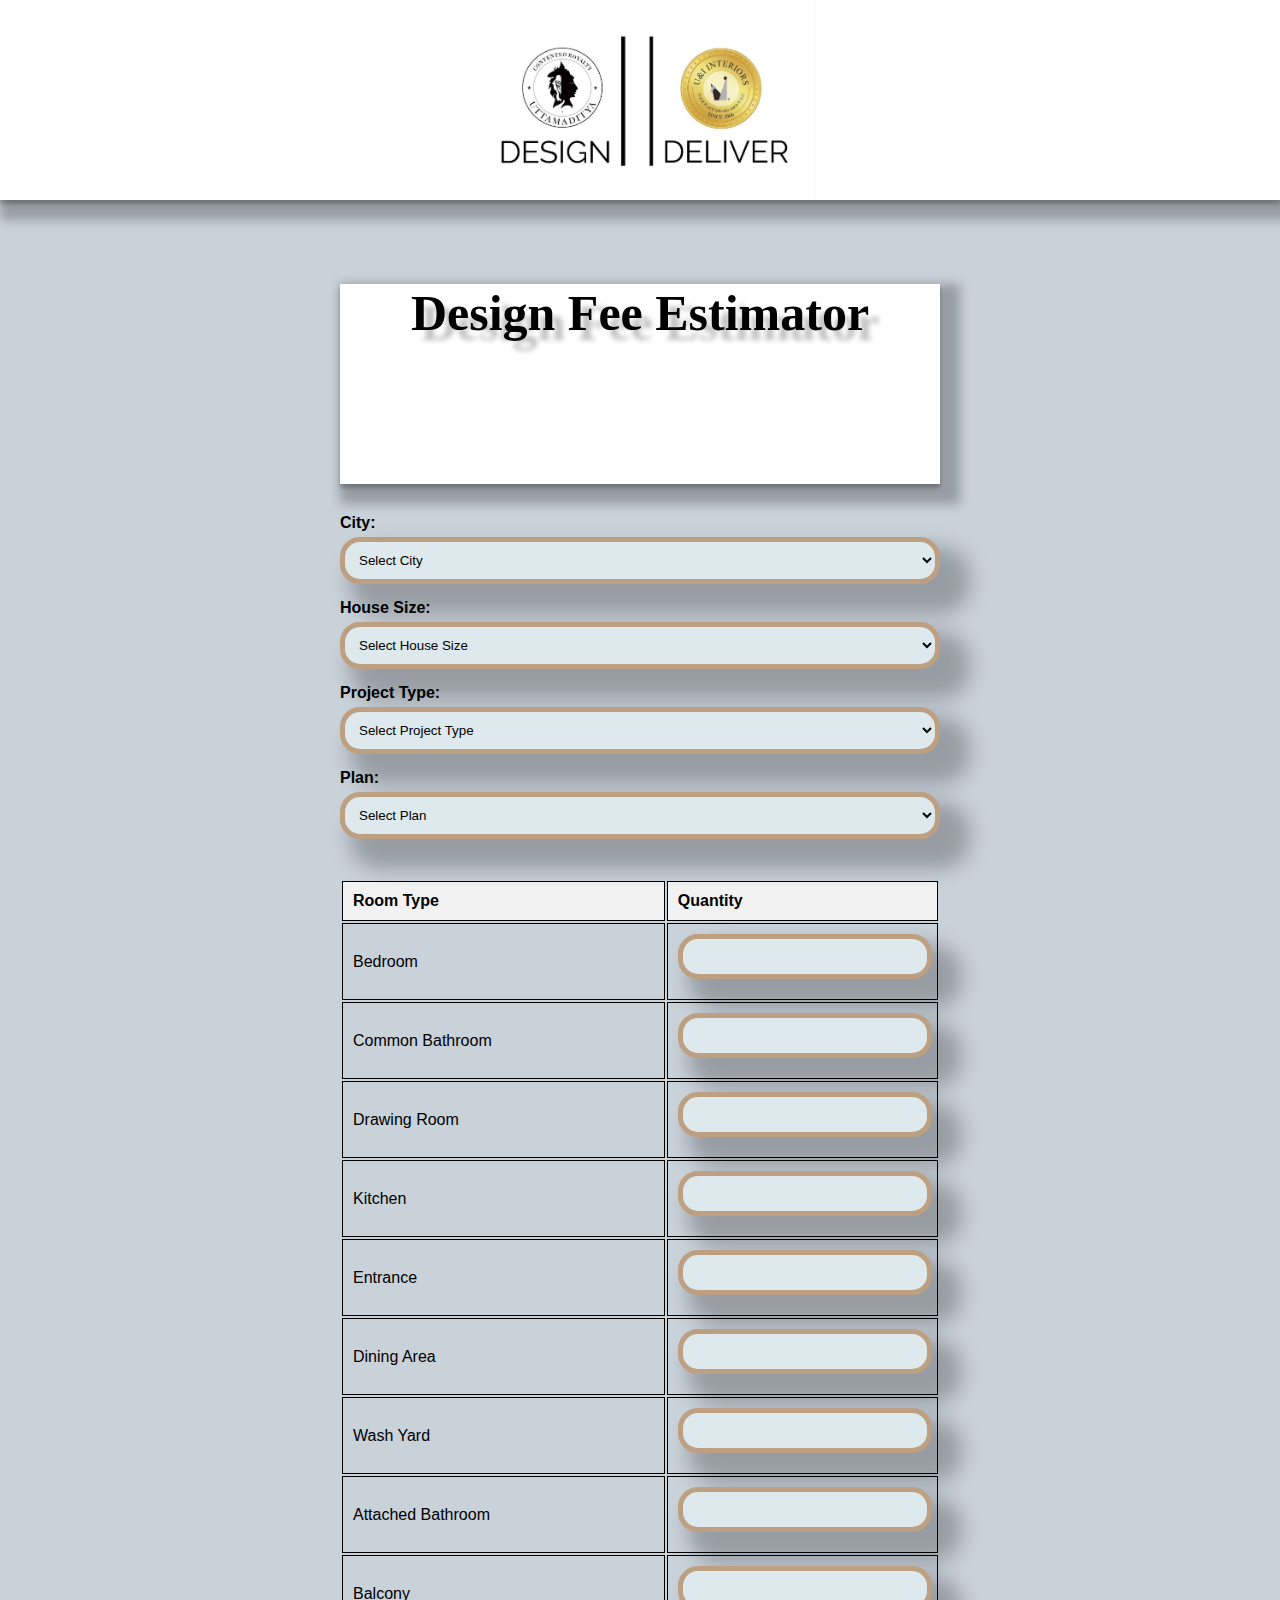
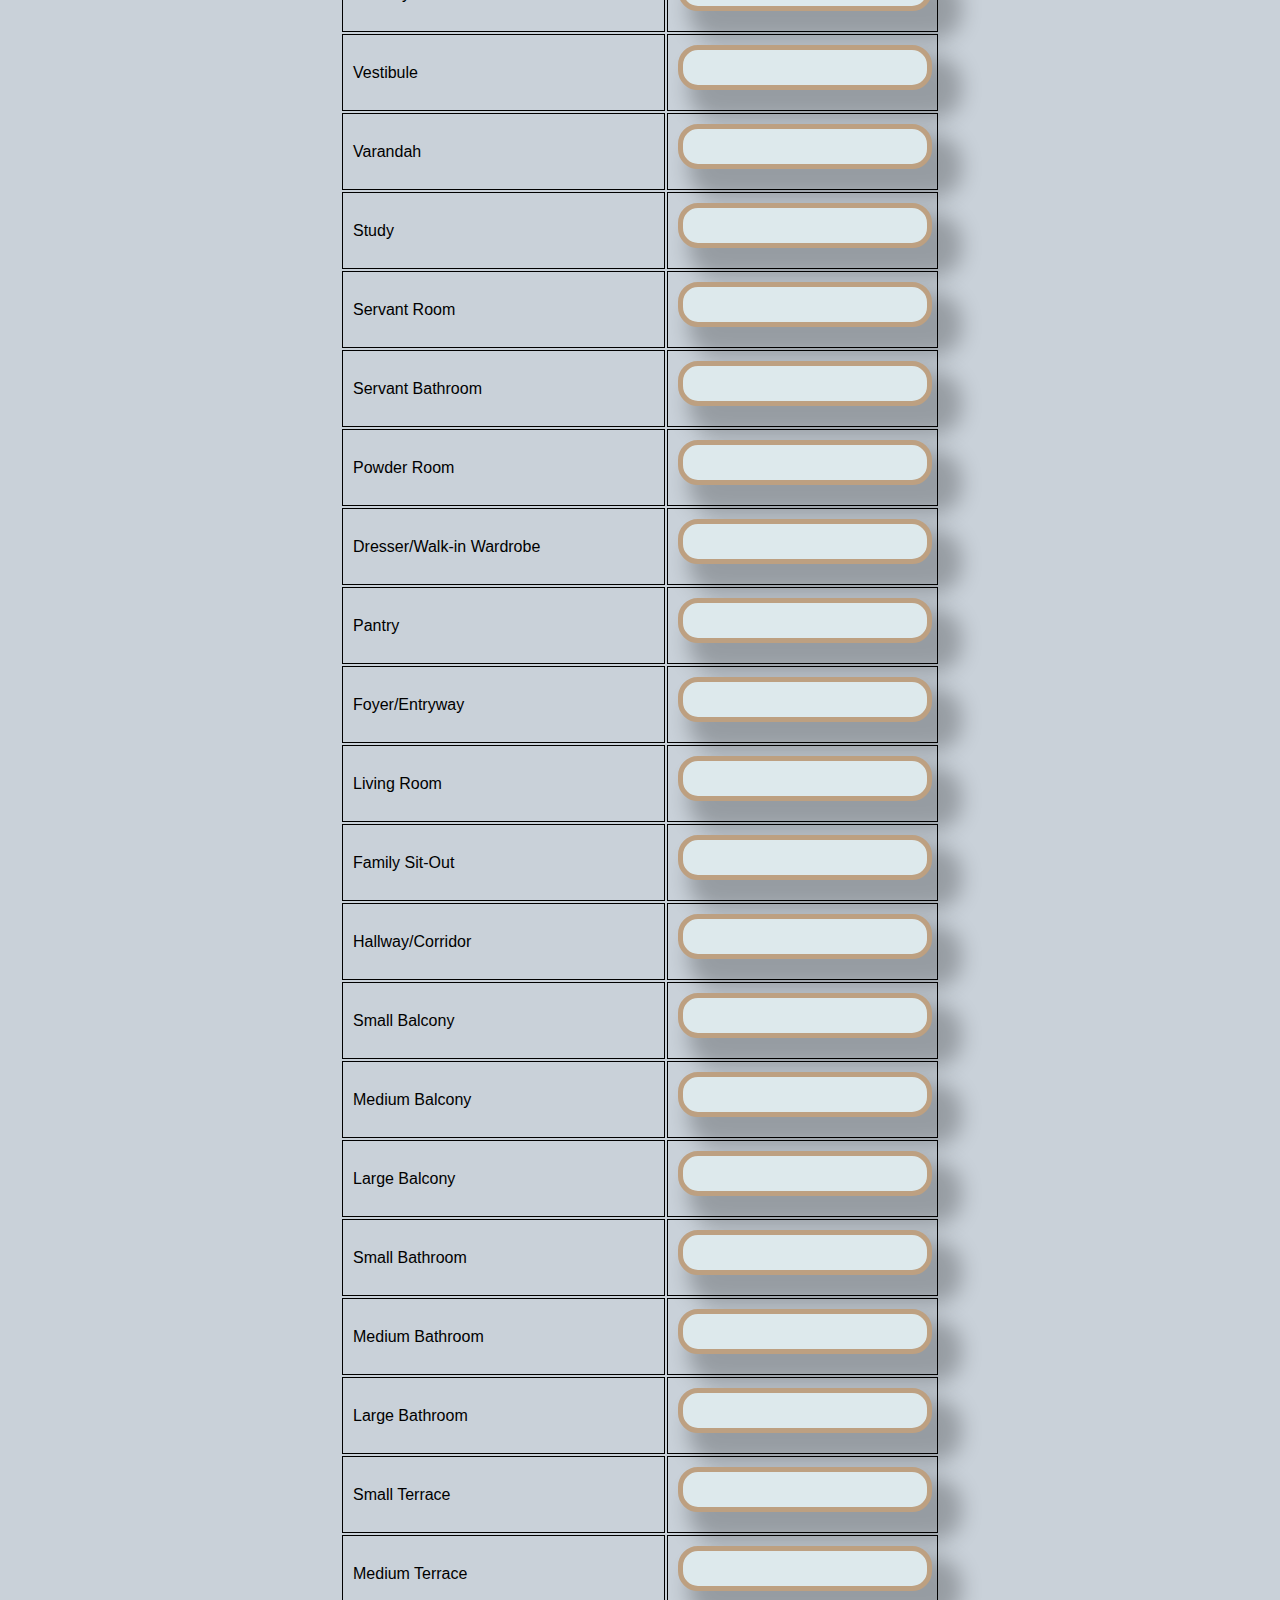
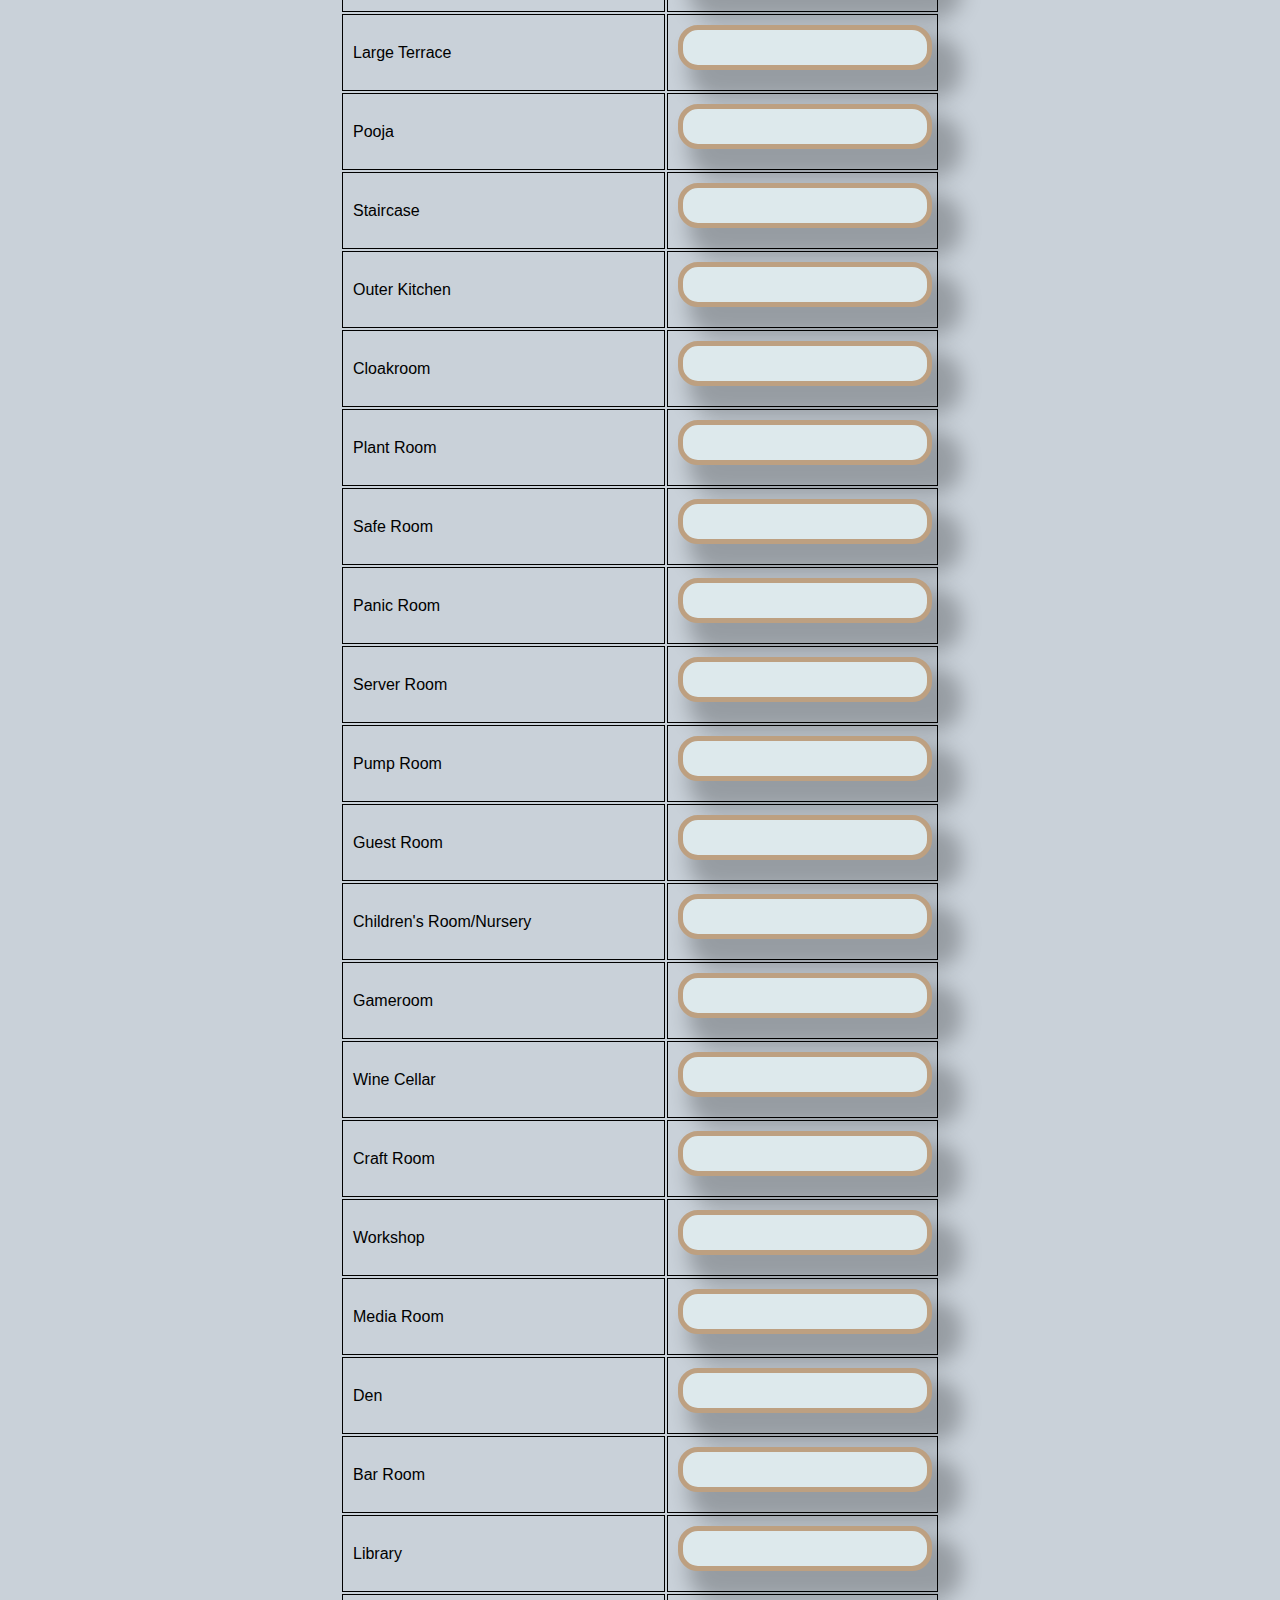
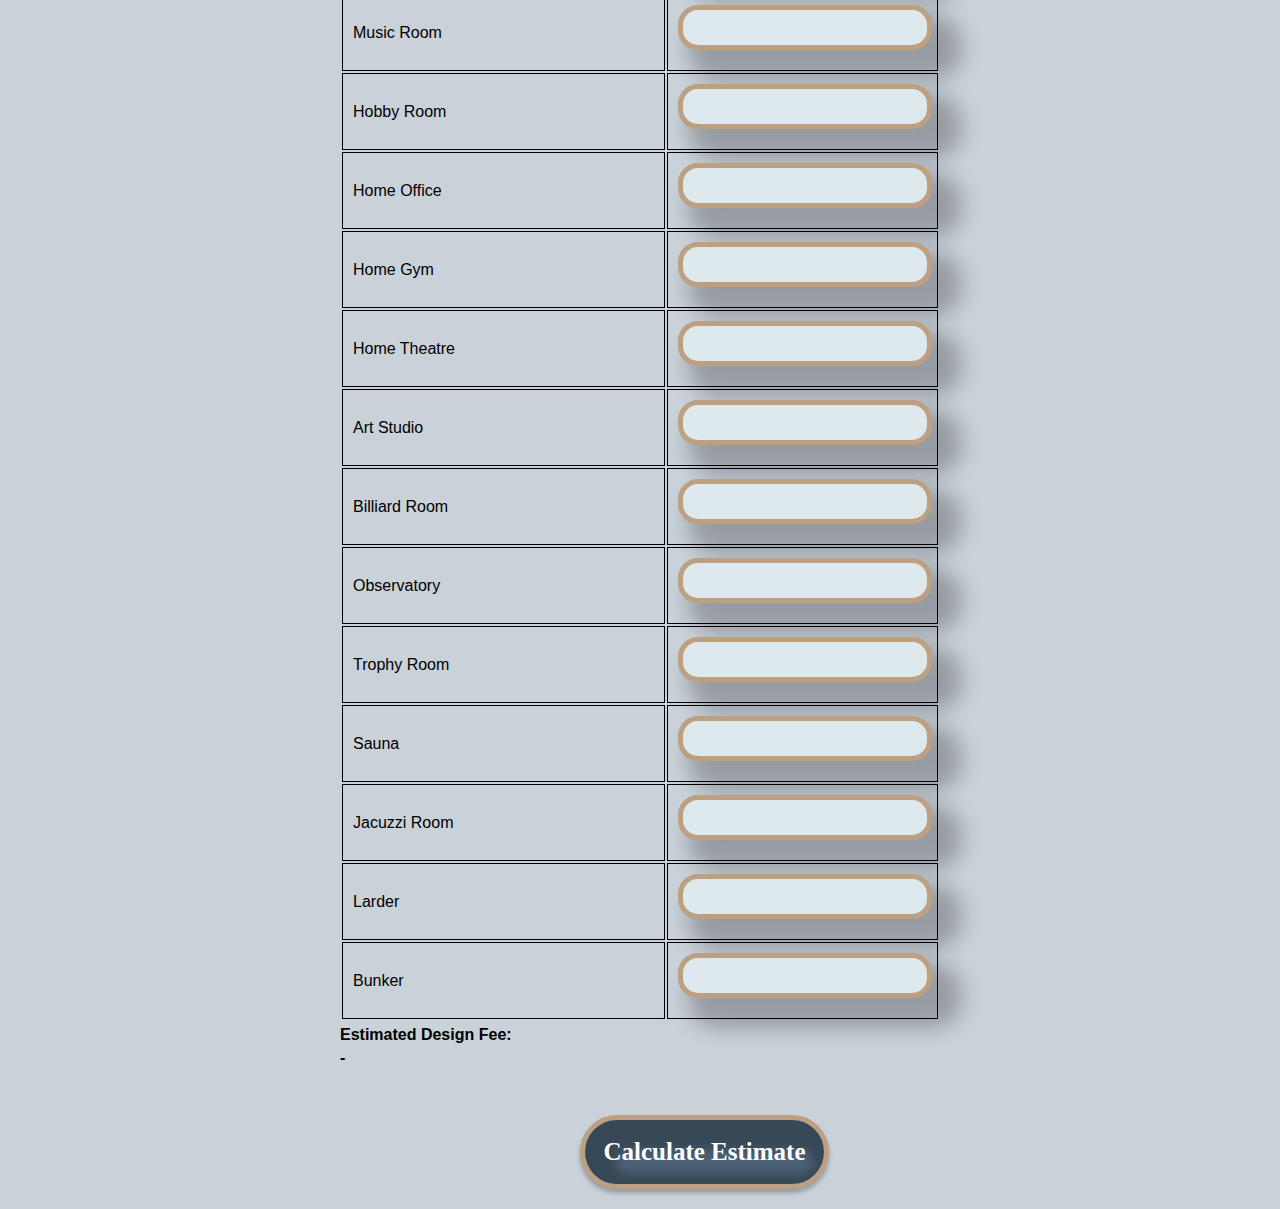
<file: index.html>
<!DOCTYPE html>
<html>
<head>
    <title>Design Fee Estimator</title>
    <link rel="stylesheet" type="text/css" href="style.css">

    
</head>
<body>
    <h1> <img class="logo" src="companylogo.jpg" alt="UIPL"></h1>
    <div class="container">
        <h1>Design Fee Estimator</h1>
        
        <form id="estimateForm">
            <label for="city">City:</label>
            <select id="city" name="city">
                <option value="" disabled selected>Select City</option>
                <option value="ahmedabad">Ahmedabad</option>
                <option value="mumbai">Mumbai</option>
                <option value="hyderabad">Hyderabad</option>
                <option value="metro1">Metro 1</option>
                <option value="metro2">Metro 2</option>
                <option value="metroOutskirt">Metro Outskirt</option>
            </select>
            <br>
            <label for="projectSize">House Size:</label>
            <select id="projectSize" name="projectSize">
                <option value="" disabled selected>Select House Size</option>
                <option value="3bhk">3 BHK</option>
                <option value="4bhk">4 BHK</option>
                <option value="5bhk">5 BHK</option>
                <option value="6bhk">6 BHK</option>
                <option value="7bhk">7 BHK</option>
            </select>
            <br>
            <label for="projectType">Project Type:</label>
            <select id="projectType" name="projectType">
                <option value="" disabled selected>Select Project Type</option>
                <option value="warmshell">Warm Shell</option>
                <option value="bareshell">Bare Shell</option>
                <option value="interior">Interior Designing</option>
                <option value="architecture">Architecture</option>
            </select>
            <br>
            <label for="projectplan">Plan:</label>
            <select id="projectPlan" name="projectPlan">
                <option value="" disabled selected>Select Plan</option>
                <option value="Premium">Premium</option>
                <option value="Premiumplus">Premium Plus</option>
                <option value="Luxury">Luxury</option>
                <option value="UltraLuxury">Ultra Luxury</option>
            </select>
        
            <br>
            <table>
                <thead>
                    <tr>
                        <th>Room Type</th>
                        <th>Quantity</th>
                    </tr>
                </thead>
                <tbody>
                    <tr>
                        <td>Bedroom</td>
                        <td><input type="number" name="bedroomQuantity" min="0"></td>
                    </tr>
                    <tr>
                        <td>Common Bathroom</td>
                        <td><input type="number" name="commonbathroomQuantity" min="0"></td>
                    </tr>
                    
                    <!-- Add more rows for additional attributes -->
                    <tr>
                        <td>Drawing Room</td>
                        <td><input type="number" name="DRAWINGROOMQuantity" min="0"></td>
                    </tr><tr>
                        <td>Kitchen</td>
                        <td><input type="number" name="KITCHENQuantity" min="0"></td>
                    </tr><tr>
                        <td>Entrance</td>
                        <td><input type="number" name="entranceQuantity" min="0"></td>
                    </tr><tr>
                        <td>Dining Area</td>
                        <td><input type="number" name="DININGAREAQuantity" min="0"></td>
                    </tr><tr>
                        <td>Wash Yard</td>
                        <td><input type="number" name="WASHYARDQuantity" min="0"></td>
                    </tr><tr>
                        <td>Attached Bathroom</td>
                        <td><input type="number" name="ATT.BATHQuantity" min="0"></td>
                    </tr><tr>
                        <td>Balcony</td>
                        <td><input type="number" name="BALCONYQuantity" min="0"></td>
                    </tr><tr>
                        <td>Vestibule</td>
                        <td><input type="number" name="VESTIBULEQuantity" min="0"></td>
                    </tr><tr>
                        <td>Varandah</td>
                        <td><input type="number" name="VARANDAHQuantity" min="0"></td>
                    </tr><tr>
                        <td>Study</td>
                        <td><input type="number" name="STUDYQuantity" min="0"></td>
                    </tr><tr>
                        <td>Servant Room</td>
                        <td><input type="number" name="SERVANTROOMQuantity" min="0"></td>
                    </tr><tr>
                        <td>Servant Bathroom</td>
                        <td><input type="number" name="SERVANTBATHQuantity" min="0"></td>
                    </tr><tr>
                        <td>Powder Room</td>
                        <td><input type="number" name="POWDERROOMQuantity" min="0"></td>
                    </tr><tr>
                        <td>Dresser/Walk-in Wardrobe</td>
                        <td><input type="number" name="DRESSERQuantity" min="0"></td>
                    </tr><tr>
                        <td>Pantry</td>
                        <td><input type="number" name="pantryQuantity" min="0"></td>
                    </tr><tr>
                        <td>Foyer/Entryway</td>
                        <td><input type="number" name="FoyerQuantity" min="0"></td>
                    </tr><tr>
                        <td>Living Room</td>
                        <td><input type="number" name="LIVINGROOMQuantity" min="0"></td>
                    </tr><tr>
                        <td>Family Sit-Out</td>
                        <td><input type="number" name="FAMILYSIT-OUTQuantity" min="0"></td>
                    </tr><tr>
                        <td> Hallway/Corridor</td>
                        <td><input type="number" name="HallwayQuantity" min="0"></td>
                    </tr><tr>
                        <td>Small Balcony</td>
                        <td><input type="number" name="SmallBalconyQuantity" min="0"></td>
                    </tr><tr>
                        <td>Medium Balcony</td>
                        <td><input type="number" name="MediumBalconyQuantity" min="0"></td>
                    </tr><tr>
                        <td>Large Balcony </td>
                        <td><input type="number" name="LargeBalconyQuantity" min="0"></td>
                    </tr><tr>
                        <td>Small Bathroom</td>
                        <td><input type="number" name="SmallBathroomQuantity" min="0"></td>
                    </tr><tr>
                        <td>Medium Bathroom </td>
                        <td><input type="number" name="MediumBathroomQuantity" min="0"></td>
                    </tr><tr>
                        <td>Large Bathroom</td>
                        <td><input type="number" name="LargeBathroomQuantity" min="0"></td>
                    </tr><tr>
                        <td>Small Terrace</td>
                        <td><input type="number" name="SmallTerraceQuantity" min="0"></td>
                    </tr><tr>
                        <td>Medium Terrace</td>
                        <td><input type="number" name="MediumTerraceQuantity" min="0"></td>
                    </tr><tr>
                        <td>Large Terrace</td>
                        <td><input type="number" name="LargeTerraceQuantity" min="0"></td>
                    </tr><tr>
                        <td>Pooja</td>
                        <td><input type="number" name="PoojaQuantity" min="0"></td>
                    </tr><tr>
                        <td>Staircase</td>
                        <td><input type="number" name="StaircaseQuantity" min="0"></td>
                    </tr><tr>
                        <td>Outer Kitchen</td>
                        <td><input type="number" name="OUTERKITCHENQuantity" min="0"></td>
                    </tr><tr>
                        <td>Cloakroom</td>
                        <td><input type="number" name="CloakroomQuantity" min="0"></td>
                    </tr><tr>
                        <td>Plant Room</td>
                        <td><input type="number" name="PlantRoomQuantity" min="0"></td>
                    </tr><tr>
                        <td>Safe Room</td>
                        <td><input type="number" name="SafeRoomQuantity" min="0"></td>
                    </tr><tr>
                        <td>Panic Room</td>
                        <td><input type="number" name="PanicRoomQuantity" min="0"></td>
                    </tr><tr>
                        <td>Server Room</td>
                        <td><input type="number" name="ServerRoomQuantity" min="0"></td>
                    </tr><tr>
                        <td>Pump Room</td>
                        <td><input type="number" name="PumpRoomQuantity" min="0"></td>
                    </tr><tr>
                        <td>Guest Room</td>
                        <td><input type="number" name="GuestRoomQuantity" min="0"></td>
                    </tr><tr>
                        <td>Children's Room/Nursery</td>
                        <td><input type="number" name="ChildrenRoomQuantity" min="0"></td>
                    </tr><tr>
                    
                        <td>Gameroom</td>
                        <td><input type="number" name="GameRoomQuantity" min="0"></td>
                    </tr><tr>
                        <td>Wine Cellar</td>
                        <td><input type="number" name="WineCellarQuantity" min="0"></td>
                    </tr><tr>
                        <td>Craft Room</td>
                        <td><input type="number" name="CraftRoomQuantity" min="0"></td>
                    </tr><tr>
                        <td>Workshop</td>
                        <td><input type="number" name="WorkshopQuantity" min="0"></td>
                    </tr><tr>
                        <td>Media Room</td>
                        <td><input type="number" name="MediaRoomQuantity" min="0"></td>
                    </tr><tr>
                        <td>Den</td>
                        <td><input type="number" name="DenQuantity" min="0"></td>
                    </tr><tr>
                        <td>Bar Room</td>
                        <td><input type="number" name="BarRoomQuantity" min="0"></td>
                    </tr><tr>
                        <td>Library</td>
                        <td><input type="number" name="LibraryQuantity" min="0"></td>
                    </tr><tr>
                        <td>Music Room</td>
                        <td><input type="number" name="MusicRoomQuantity" min="0"></td>
                    </tr><tr>
                        <td>Hobby Room</td>
                        <td><input type="number" name="HobbyRoomQuantity" min="0"></td>
                    </tr><tr>
                        <td>Home Office</td>
                        <td><input type="number" name="HomeOfficeQuantity" min="0"></td>
                    </tr><tr>
                        <td>Home Gym</td>
                        <td><input type="number" name="HomeGymQuantity" min="0"></td>
                    </tr><tr>
                        <td>Home Theatre</td>
                        <td><input type="number" name="HomeTheatreQuantity" min="0"></td>
                    </tr><tr>
                        <td>Art Studio</td>
                        <td><input type="number" name="ArtStudioQuantity" min="0"></td>
                    </tr><tr>
                        <td>Billiard Room</td>
                        <td><input type="number" name="BilliardRoomQuantity" min="0"></td>
                    </tr><tr>
                        <td>Observatory</td>
                        <td><input type="number" name="ObservatoryQuantity" min="0"></td>
                    </tr><tr>
                        <td>Trophy Room</td>
                        <td><input type="number" name="TrophyRoomQuantity" min="0"></td>
                    </tr><tr>
                        <td>Sauna</td>
                        <td><input type="number" name="SaunaQuantity" min="0"></td>
                    </tr><tr>
                        <td>Jacuzzi Room</td>
                        <td><input type="number" name="JacuzziRoomQuantity" min="0"></td>
                    </tr><tr>
                        <td>Larder</td>
                        <td><input type="number" name="LarderQuantity" min="0"></td>
                    </tr><tr>
                        <td>Bunker</td>
                        <td><input type="number" name="BunkerQuantity" min="0"></td>
                    </tr>


</tbody>
</table>
<label for="totalCost">Estimated Design Fee:</label>
<div id="result">-</div>
            <br>
            <button type="button" id="calculate-btn">Calculate Estimate</button>
        
        </form>
    </div>

    <script src="script.js"></script>
</body>
</html>
</file>
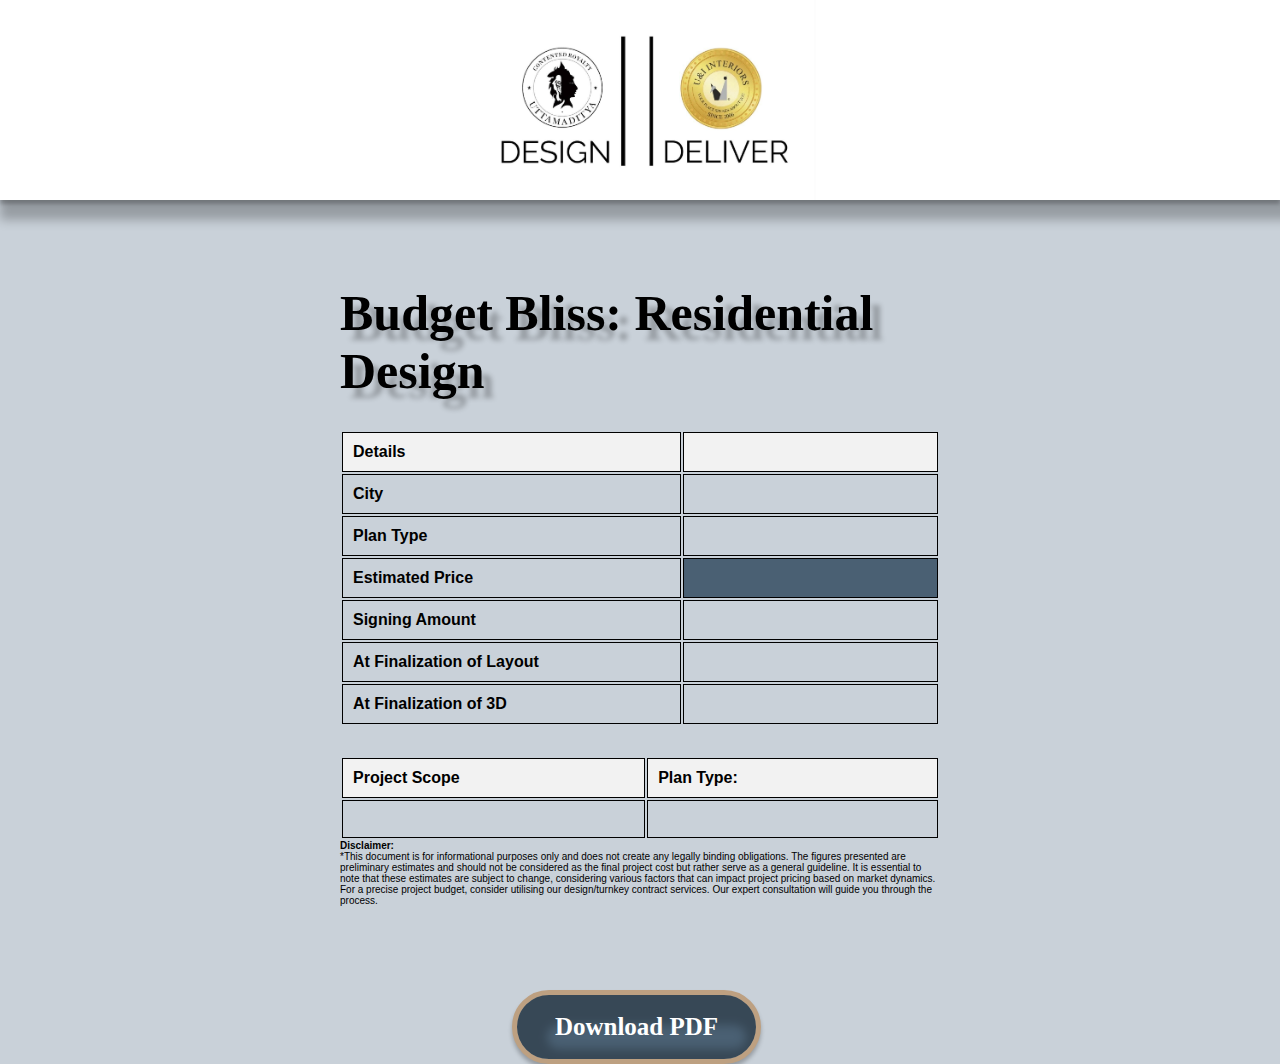
<file: result.html>
<!DOCTYPE html>
<html>
<head>
    <title>Result</title>
    <link rel="stylesheet" type="text/css" href="style.css">
    <link rel="icon" href="favicon.ico">
</head>
<body>
    <h1> <img class="logo" src="companylogo.jpg" alt="UIPL"></h1>
    <div class="container"> 

        <h7>Budget Bliss: Residential Design</h7>
        <table>
            <thead>
                <tr>
                    <th><strong> Details</strong></th>
                    <th></th>
                </tr>
            </thead>
            <tbody>
                <tr>
                    <td><strong>City</strong></td>
                    <td id="CityCell"></td>
                </tr>
                    <td><strong>Plan Type</strong></td>
                    <td id = "TablePlan"></td>
                </tr>
                <tr>
                    <td><strong>Estimated Price</strong></td>
                    <td id="EstimatedPriceCell"></td>
                </tr>
                    <td><strong>Signing Amount</strong></td>
                    <td id="SigningAmountCell"></td>
                </tr>
                    <td><strong>At Finalization of Layout</strong></td>
                    <td id="AtFinalizationOfLayoutCell"></td>
                </tr>
                    <td><strong>At Finalization of 3D</strong></td>
                    <td id="AtFinalizationOf3DCell"></td>
                </tr>

        <table>
            <thead>
                <tr>
                    <th><strong>Project Scope</strong></th>
                    <th id = "TablePlan2"><strong>Plan Type: </strong></th>
                </tr>
            </thead>
            <tbody>
                <tr>
                    <td id="scope"><ul id="selected-items-list">
                    </ul></td>
                    <td id="description"><ul id="planDescription"></ul></td>
                </tr>
                


</tbody>
</table>
<div class = "Disclaimer">
    
    <strong>Disclaimer:</strong>
    <br>
    *This document is for informational purposes only and does not create any legally binding obligations. The figures presented are preliminary estimates and should not be considered as the final project cost but rather serve as a general guideline. It is essential to note that these estimates are subject to change, considering various factors that can impact project pricing based on market dynamics. For a precise project budget, consider utilising our design/turnkey contract services. Our expert consultation will guide you through the process.
</div>
    
    </div>
        <script>
            document.addEventListener("DOMContentLoaded", function () {
                // Get the URL parameters for selected items, total units, total cost, signing amount, and layout finalization amount
    const urlParams = new URLSearchParams(window.location.search);
    const selectedItemsParam = urlParams.get("selectedItems");
    const totalUnitsParam = urlParams.get("totalUnits");
    const totalCostParam = urlParams.get("totalCost");
    const signingAmountParam = urlParams.get("signingAmount");
    const layoutFinalizationAmountParam = urlParams.get("layoutFinalizationAmount");
    const finalization3DCostParam = urlParams.get("finalization3DCost");
    const selectedLocationParam = urlParams.get("selectedLocation");
    const selectedHouseSizeParam = urlParams.get("selectedHouseSize");
    const selectedProjectTypeParam = urlParams.get("selectedProjectType");
    const selectedPlanTypeParam = urlParams.get("selectedPlan"); 
               
    // Parse the selected items JSON string
    const selectedItems = JSON.parse(decodeURIComponent(selectedItemsParam));
    
    // Get a reference to the element where you want to display the selected items and quantities
    const selectedItemsList = document.getElementById("selected-items-list");
    
    // Loop through the selected items and display only those with a quantity of at least 1
    for (const itemName in selectedItems) {
        const quantity = selectedItems[itemName];
        if (quantity >= 1) {
            const listItem = document.createElement("li");
            listItem.textContent = `${itemName} ×${quantity}`;
            selectedItemsList.appendChild(listItem);
        }
        
    }
     


    
    const cityCell = document.getElementById("CityCell");
    
    // Set the text content of the house size cell to the value of selectedHouseSizeParam
    cityCell.textContent += selectedLocationParam.charAt(0).toUpperCase() + selectedLocationParam.slice(1);
    
    

    // Get a reference to the table cell where you want to display the plan type
    const planTypeCell = document.getElementById("TablePlan");

    // Set the text content of the plan type cell to the value of selectedPlanTypeParam
    planTypeCell.textContent += selectedPlanTypeParam.charAt(0).toUpperCase() + selectedPlanTypeParam.slice(1);

    const planTypeCell2 = document.getElementById("TablePlan2");

    // Set the text content of the plan type cell to the value of selectedPlanTypeParam
    planTypeCell2.textContent += selectedPlanTypeParam.charAt(0).toUpperCase() + selectedPlanTypeParam.slice(1);
    
    const estimatedPriceCell = document.getElementById("EstimatedPriceCell");

// Assuming totalCostParam is a numeric value, e.g., 10000
const formattedPrice = parseFloat(totalCostParam).toLocaleString("en-IN", {
    style: "currency",
    currency: "INR"
});

estimatedPriceCell.textContent = formattedPrice;

const signingAmountCell = document.getElementById("SigningAmountCell");

// Assuming signingAmountParam is a numeric value, e.g., 5000
const formattedSigningAmount = parseFloat(signingAmountParam).toLocaleString("en-IN", {
    style: "currency",
    currency: "INR"
});

signingAmountCell.textContent = formattedSigningAmount;


const atFinalizationOfLayoutCell = document.getElementById("AtFinalizationOfLayoutCell");

// Assuming layoutFinalizationAmountParam is a numeric value, e.g., 75000
const formattedLayoutFinalizationAmount = parseFloat(layoutFinalizationAmountParam).toLocaleString("en-IN", {
    style: "currency",
    currency: "INR"
});

atFinalizationOfLayoutCell.textContent = formattedLayoutFinalizationAmount;


const atFinalizationOf3DCell = document.getElementById("AtFinalizationOf3DCell");

// Assuming finalization3DCostParam is a numeric value, e.g., 90000
const formattedFinalization3DAmount = parseFloat(finalization3DCostParam).toLocaleString("en-IN", {
    style: "currency",
    currency: "INR"
});

atFinalizationOf3DCell.textContent = formattedFinalization3DAmount;


const planDescriptionList = document.getElementById("planDescription");

// Define the plan descriptions based on selectedPlanTypeParam
let planDescription = "";

if (selectedPlanTypeParam === "premium") {
    planDescription = `
            <li>Family & Individual Lifestyle Analysis </li>
            <li>Research & Study of Requirements</li>
            <li>Style & Theme Selection</li>
            <li>Effective Space Planning</li>
            <li>Furniture, Civil, Electrical, Flooring & Ceiling Layout</li>
            <li>Colour Concept</li>
            <li>Customized Conceptual Designing with Elevation</li>
            <li>Detailed Working Drawings</li>
            <li>3D Images to Visualize Important Areas</li>
            <li>Exclusive Arts for Desired Ambiance</li>
    `;
} else if (selectedPlanTypeParam === "premiumplus") {
    planDescription = `
    <li>Family & Individual Lifestyle Analysis </li>
            <li>Research & Study of Requirements</li>
            <li>Style & Theme Selection</li>
            <li>Effective Space Planning</li>
            <li>Furniture, Civil, Electrical, Flooring & Ceiling Layout</li>
            <li>Colour Concept</li>
            <li>Customized Conceptual Designing with Elevation</li>
            <li>Detailed Working Drawings</li>
            <li> 3D Images to Visualize Important Areas</li>
            <li> Exclusive Arts for Desired Ambiance</li>
    `;
} else if (selectedPlanTypeParam === "luxury") {
    planDescription = `
    <li>Family & Individual Lifestyle Analysis </li>
            <li>Research & Study of Requirements</li>
            <li>Style & Theme Selection</li>
            <li>Effective Space Planning</li>
            <li>Furniture, Civil, Electrical, Flooring & Ceiling Layout</li>
            <li>Colour Concept</li>
            <li>Customized Conceptual Designing with Elevation</li>
            <li>Detailed Working Drawings</li>
            <li> 3D Images to Visualize Important Areas</li>
            <li> Exclusive Arts for Desired Ambiance</li>
            <li>Printed Coffee Table Book</li>
    `;
} else if (selectedPlanTypeParam === "ultraluxury") {
    planDescription = `
    Family & Individual Lifestyle Analysis </li>
            <li>Research & Study of Requirements</li>
            <li>Style & Theme Selection</li>
            <li>Effective Space Planning</li>
            <li>Furniture, Civil, Electrical, Flooring & Ceiling Layout</li>
            <li>Colour Concept</li>
            <li>Customized Conceptual Designing with Elevation</li>
            <li>Detailed Working Drawings</li>
            <li> 3D Images to Visualize Important Areas</li>
            <li> Exclusive Arts for Desired Ambiance</li>
            <li>Printed Coffee Table Book</li>
            <li> 3D Walkthrough</li>

    `;
} else {
    planDescription = "Plan description not available.";
}

// Set the inner HTML of the planDescriptionList with the generated plan description
planDescriptionList.innerHTML = planDescription;
   
    
});

</script>

<button id="download-pdf-btn">Download PDF</button>

<script>
    document.getElementById("download-pdf-btn").addEventListener("click", function () {
        window.print();
    });
    </script>
</body>
</html>
</file>
<file: style.css>
body {
            font-family: Arial, sans-serif;
        }

        .container {
            max-width: 600px;
            margin: 0 auto;
            padding: 20px;
        }

        label {
            display: block;
            margin-bottom: 5px;
        }

        select, input[type="number"] {
            width: 100%;
            padding: 10px;
            margin-bottom: 10px;
            border-radius: 20px;
            border: 5px solid #BDA081;
            background: #DDE9EC;
            box-shadow: 20px 20px 20px 10px rgba(0, 0, 0, 0.25);
        }

        #result {
            font-weight: bold;
        }

        .attribute-list {
            margin-top: 20px;
        }

        .attribute-list label {
            display: flex;
            align-items: center;
        }

        .attribute-list input[type="number"] {
            margin-left: 10px;
        }
        
        body {
            font-family: Arial, sans-serif;
            background: #C9D1D9;
            margin: 0;
            padding: 0;
            overflow-x: hidden; /* Prevent horizontal scrolling */
          }
          .logo {
            width: 351.7px; /* Set the width of the logo */
            height: 200px; /* Set the height of the logo */
            background-image: url('companylogo.jpg'); /* Replace with the actual path to your logo image */
            background-size: cover;
            margin-right: 10px; /* Add margin to the right of the logo for spacing */
            margin-left: 10px;
          }
          h1 {width: 100%;
             height: 200px;
            flex-shrink: 0;
            background: white;
            box-shadow: 10px 10px 10px 10px rgba(0, 0, 0, 0.25), 0px 4px 4px 0px rgba(0, 0, 0, 0.25);
            margin: 0 0 0 0;
            margin-bottom: 5%;
            color: #000;
            text-shadow: 10px 10px 5px rgba(0, 0, 0, 0.25);
            font-family: Alegreya;
            font-size: 50px;
            font-style: normal;
            font-weight: 700;
            line-height: normal;
            text-align: center;
          }
          h2 {
            height: 70px;
            font-family: Alegreya;
            font-size: 50px;
            font-style: normal;
            font-weight: 700;
            line-height: normal;
            text-align: center;
            text-shadow: 10px 10px 10px rgba(0, 0, 0, 0.25);
            margin-bottom: 0px;
            margin-top: 0px;
          }
          h3 {
            font-family: Alegreya;
            font-size: 30px;
            font-style: normal;
            font-weight: 600;
            line-height: normal;
            text-align: center;
            text-shadow: 10px 10px 10px rgba(0, 0, 0, 0.25);
            margin-bottom: 5%;
            margin-top: 0px;
          }
          h5{
            height: 70px;
            font-family: Alegreya;
            font-size: 38px;
            font-style: normal;
            font-weight: 700;
            line-height: normal;
            text-align: center;
            text-shadow: 10px 10px 10px rgba(0, 0, 0, 0.25);
            margin-bottom: 0px;
            margin-top: 1%;
          }
          h7{width: 100%;
            height: 200px;
           flex-shrink: 0;
           margin: 0 0 0 0;
           margin-bottom: 5%;
           color: #000;
           text-shadow: 10px 10px 5px rgba(0, 0, 0, 0.25);
           font-family: Alegreya;
           font-size: 50px;
           font-style: normal;
           font-weight: 700;
           line-height: normal;
           text-align: center;
           margin-bottom: 10px;

          }
          label {
              font-weight: bold;
              display: block;
              margin-bottom: 5px;
              margin-top: 5px;
          }
          
          
          
          button {width: 249px;
            height: 74px;
            flex-shrink: 0;
            border-radius: 40px;
            border: 5px solid #BDA081;
            background: #4A6073;
            box-shadow: 10px 10px 10px 20px rgba(0, 0, 0, 0.25) inset, 0px 4px 4px 0px rgba(0, 0, 0, 0.25);
            align-self: auto;
            color: #FFF;
            font-family: Alegreya;
            font-size: 25px;
            font-style: normal;
            font-weight: 700;
            line-height: normal;
            margin-top: 5%;
            margin-left: 40%; 
          }
          
          button:hover {
              background-color: #555;
          }
          
          /* 
            
            /* Add this to your styles.css file */
          /* Add this to your styles.css file */
          .content {
              display: flex;
              flex-direction: column;
              align-items: flex-start;
              text-align: center;
              padding: 0px;
              box-sizing: border-box;
              margin-left: 0px;
          }

          input[type="number"] {
            width: 100%;
            padding: 10px;
            margin-bottom: 10px;
            border-radius: 20px;
            border: 5px solid #BDA081;
            background: #DDE9EC;
            box-shadow: 20px 20px 20px 10px rgba(0, 0, 0, 0.25);
        }


        table {
            display: table;
            border-collapse: separate;
            box-sizing: border-box;
            text-indent: initial;
            border-spacing: 2px;
            border-color: gray;
            margin-top: 30px;
            
        }
        

      th, td {
          border: 1px solid black;
          padding: 10px;
          text-align: left;
          width: 6000px;
      }
      td input[type='number']{
        width: 90%;
       }

      th {
          background-color: #f2f2f2;
      }

    .Disclaimer{
      font-size: 10px;
    }
    
#description{
  font-size: 13px;
}
@page {
  size: auto;   /* auto is the initial value */
  margin: 0;  /* this affects the margin in the printer settings */
}
#EstimatedPriceCell{
  background-color: #4A6073 ;
}
#scope li{
  text-transform: lowercase;
}
#scope li::first-letter{
  text-transform: uppercase;
}
</file>
